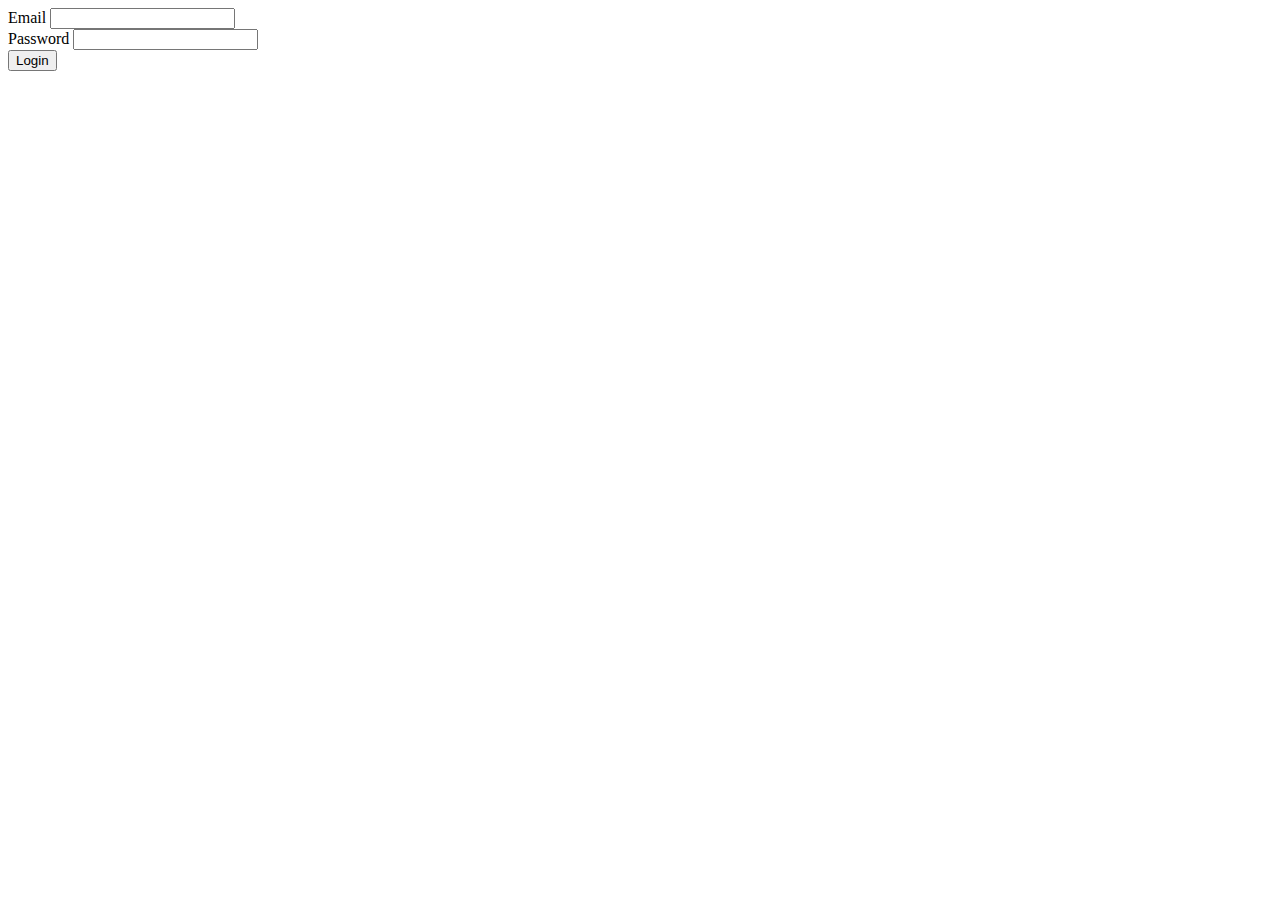
<file: html/login.html>
<!DOCTYPE html>
<html>
	<head>
		<link rel="stylesheet" href="C:Users\Burg\Documents\forse\assets\css\style.css">
	</head>
	
	<body>
	
		<div class="login-form">
			<form action="" method="POST">
				<label>Email</label>
				<input title="your email/username" name="email" type="text" >

				<br>

				<label>Password</label>
				<input name="password" type="password">

				<br>

				<button type="button">Login</button>
			</form>

		</div>
	
	</body>
</html>
</file>
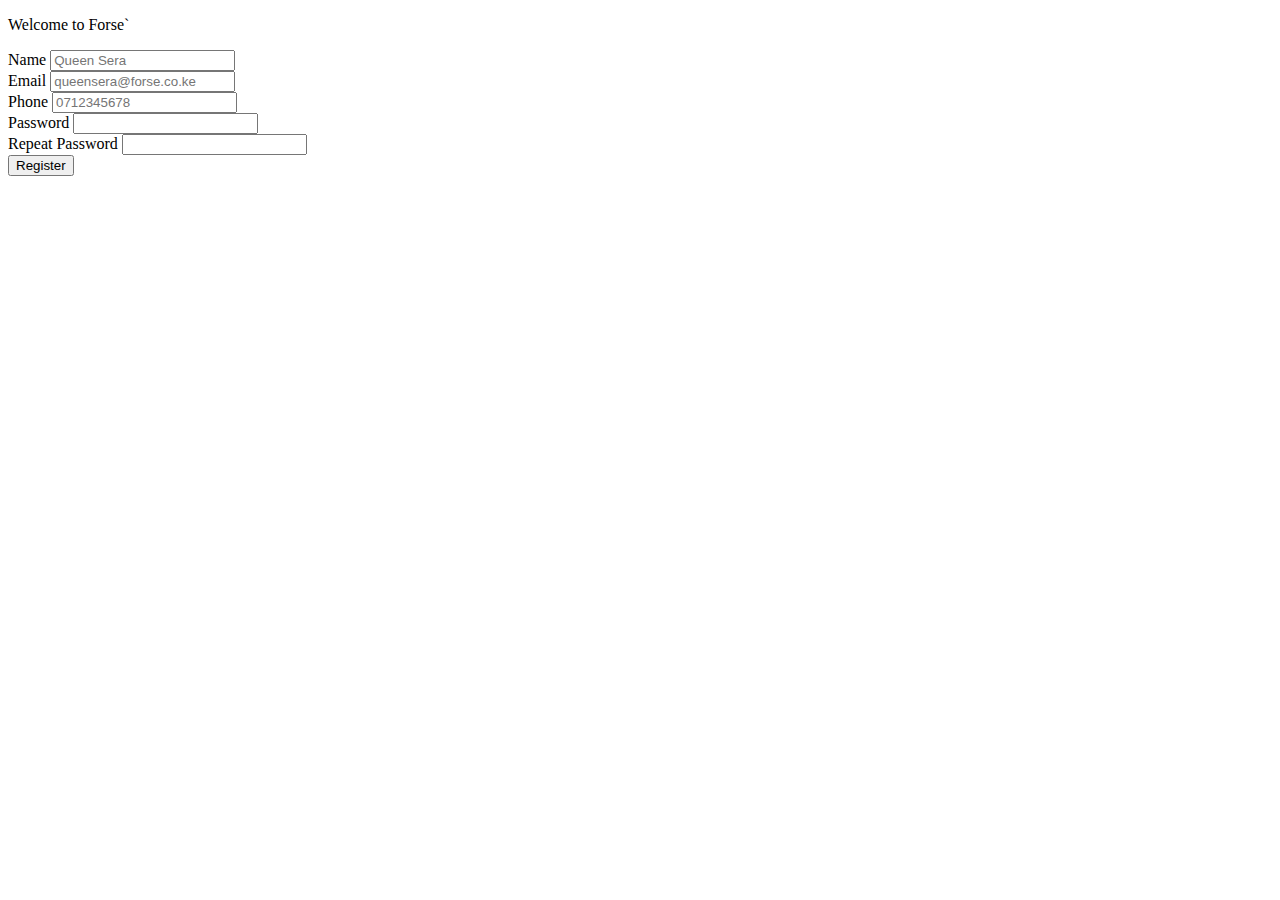
<file: html/register.html>
<!DOCTYPE html>
<html>
	<head>
	</head>
	<body>
		<div>
			<p>
				Welcome to Forse`
			</p>
		</div>
		<div>
			<form action="" >
			<label>Name</label>
			<input name="name" type="text" placeholder="Queen Sera">

			<br>

			<label>Email</label>
			<input name="email" type="text" placeholder="queensera@forse.co.ke">

			<br>

			<label>Phone</label>
			<input name="phone" type="text" placeholder="0712345678">

			<br>

			<label>Password</label>
			<input name="password" type="password" >

			<br>

			<label>Repeat Password</label>
			<input name="password2" type="password">

			<br>

			<button type="button">Register</button>
		</form>
		</div>
	</body>
</html>
</file>
